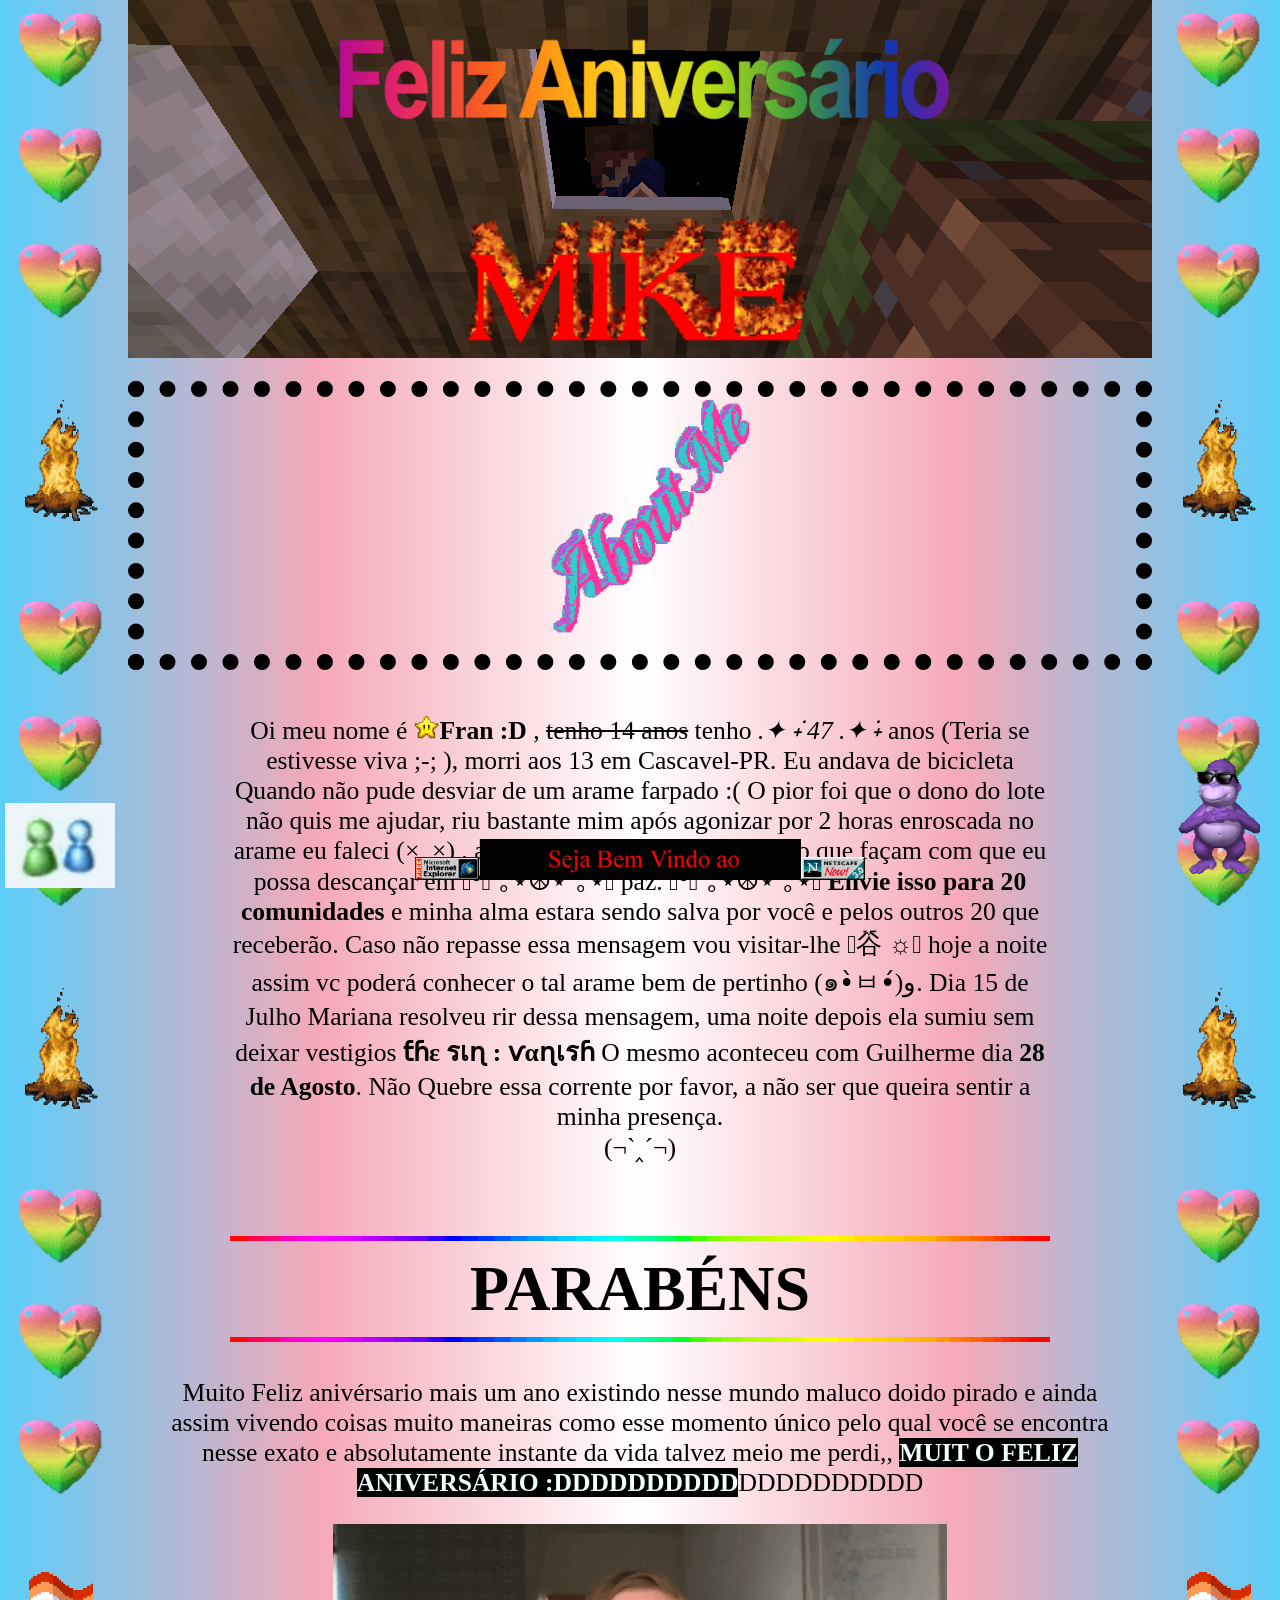
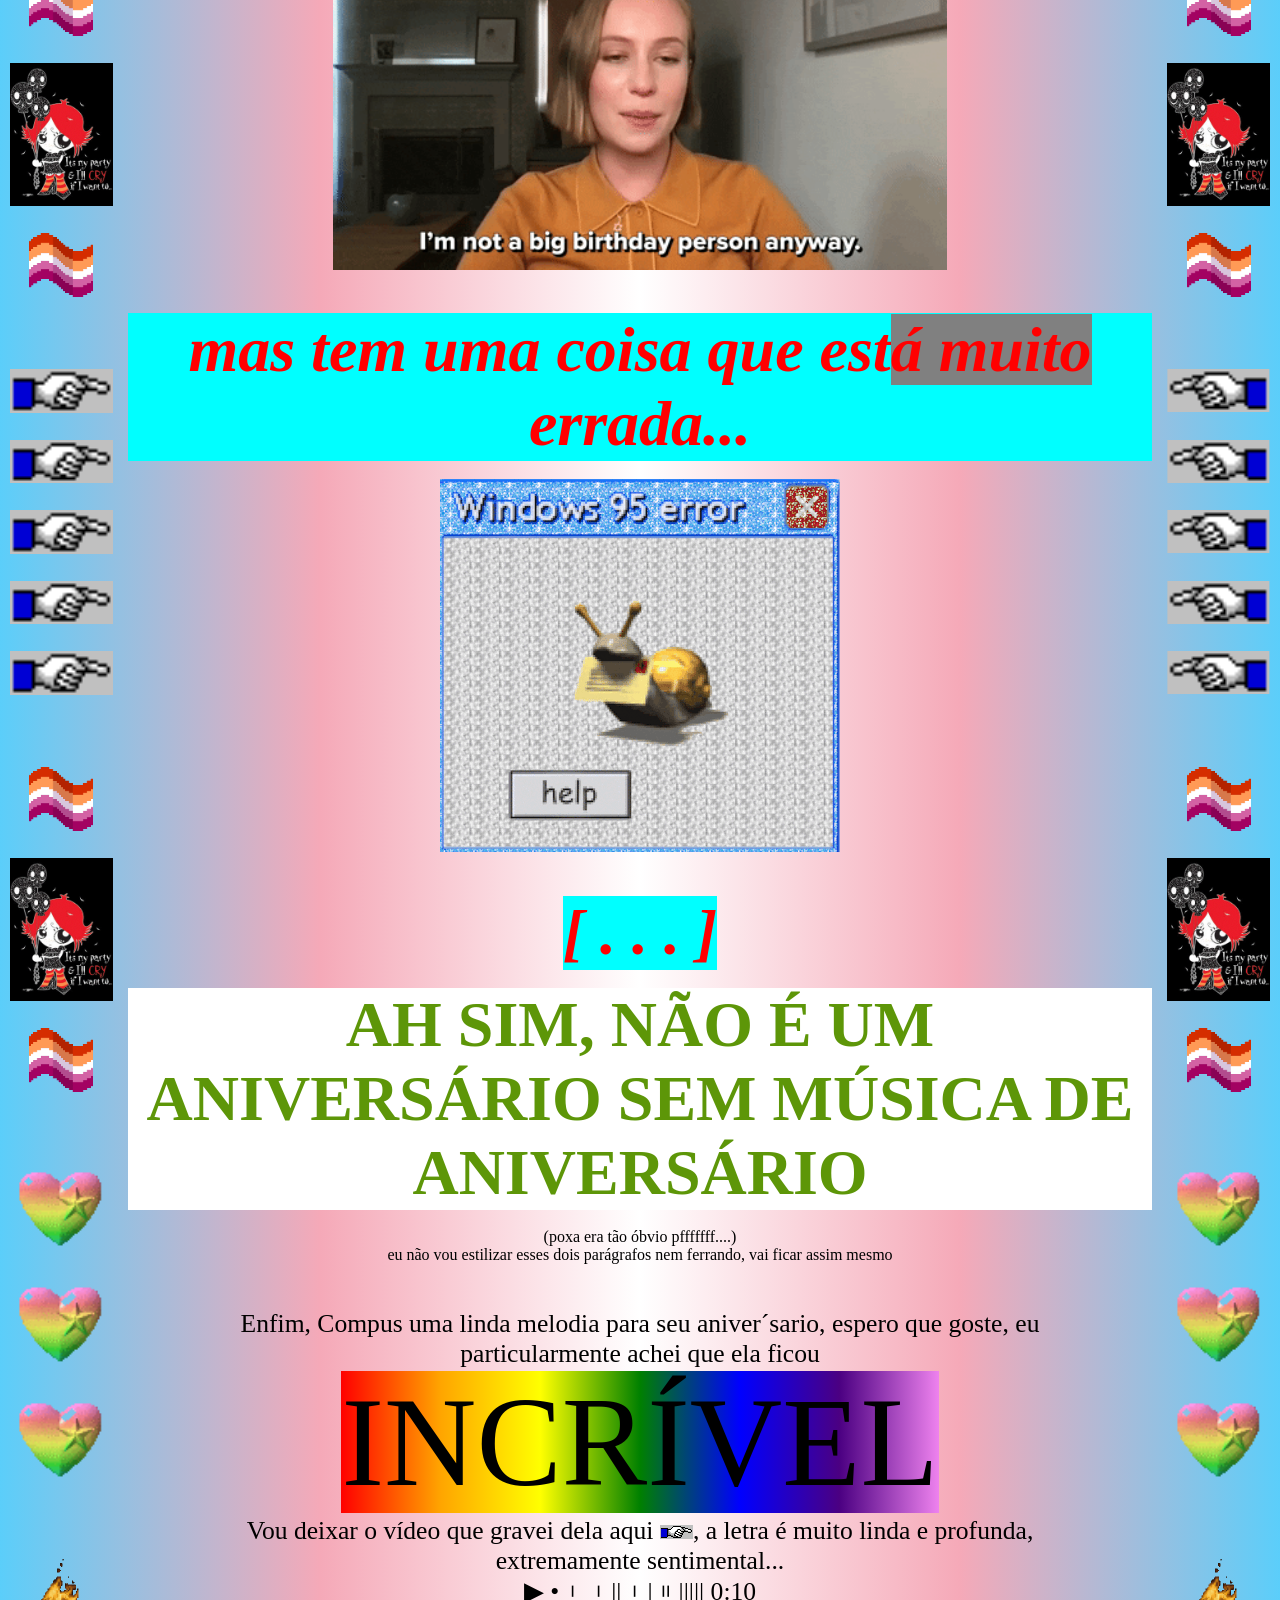
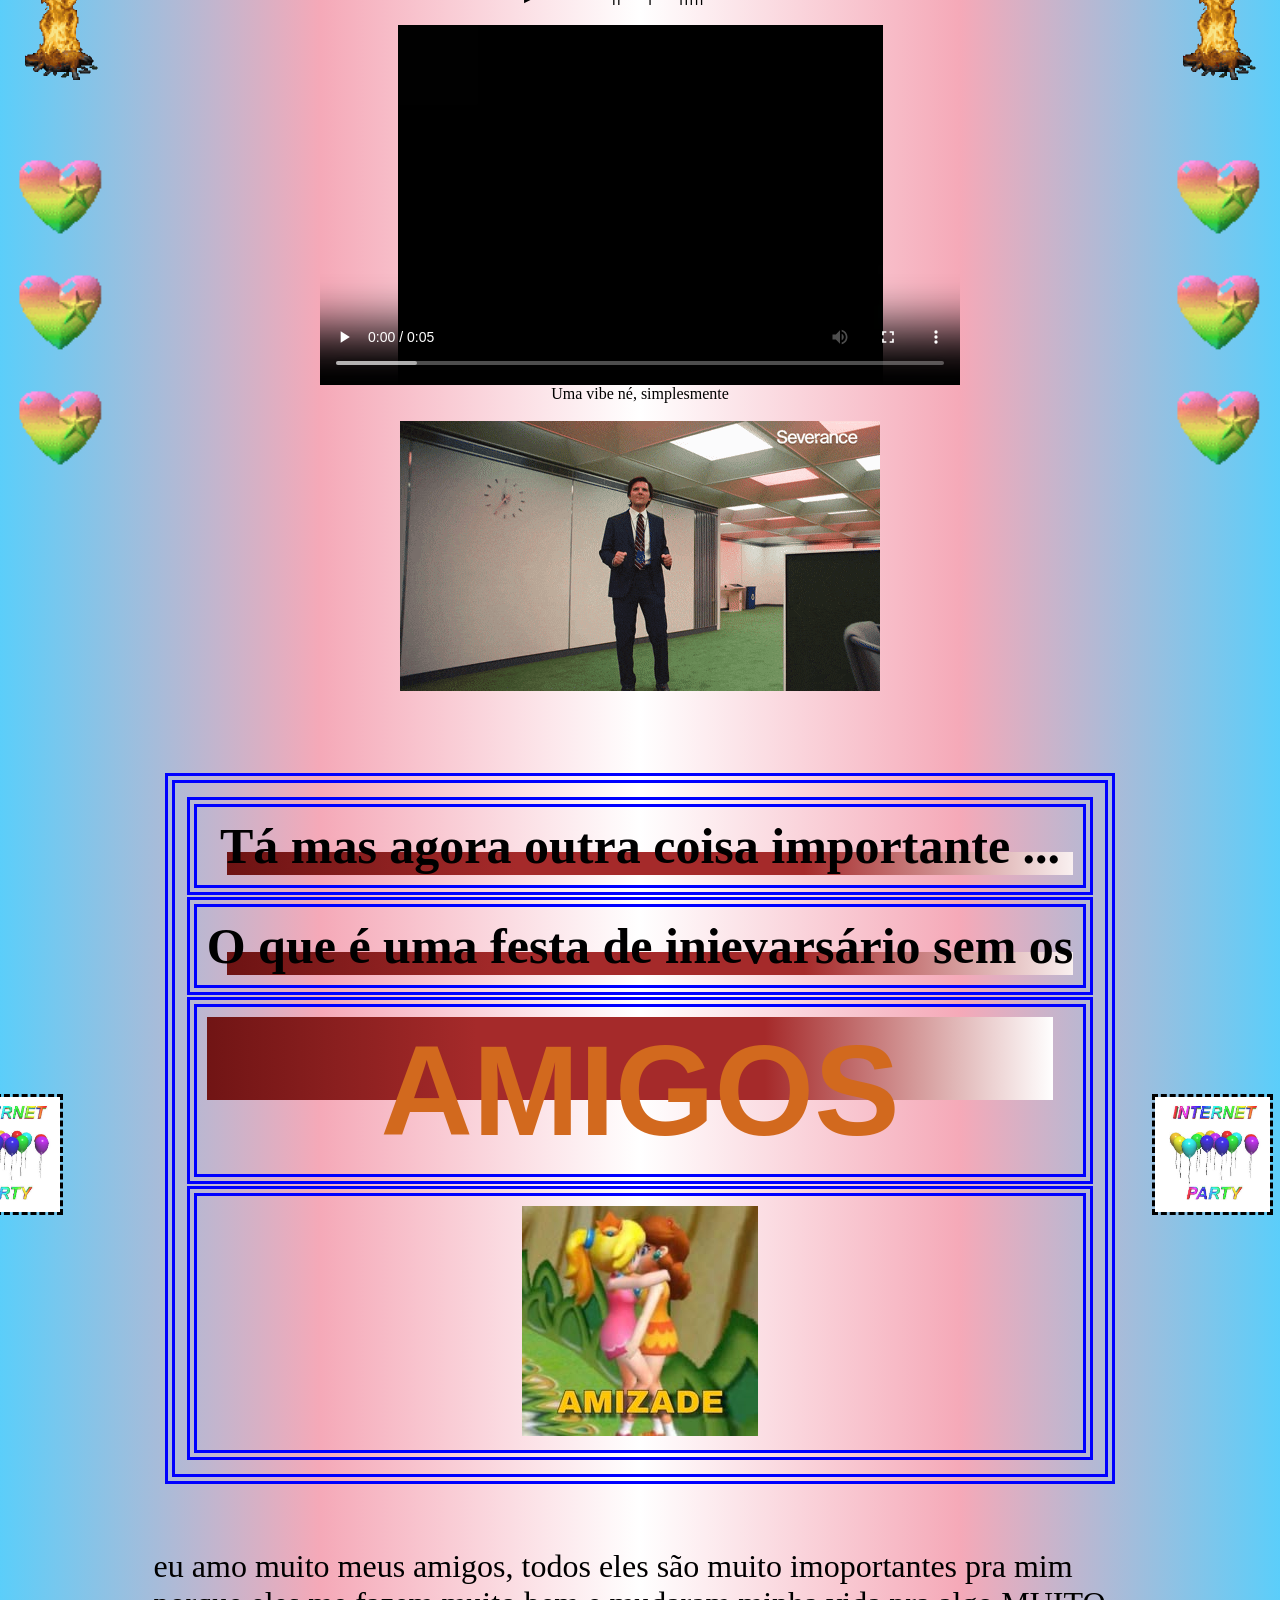
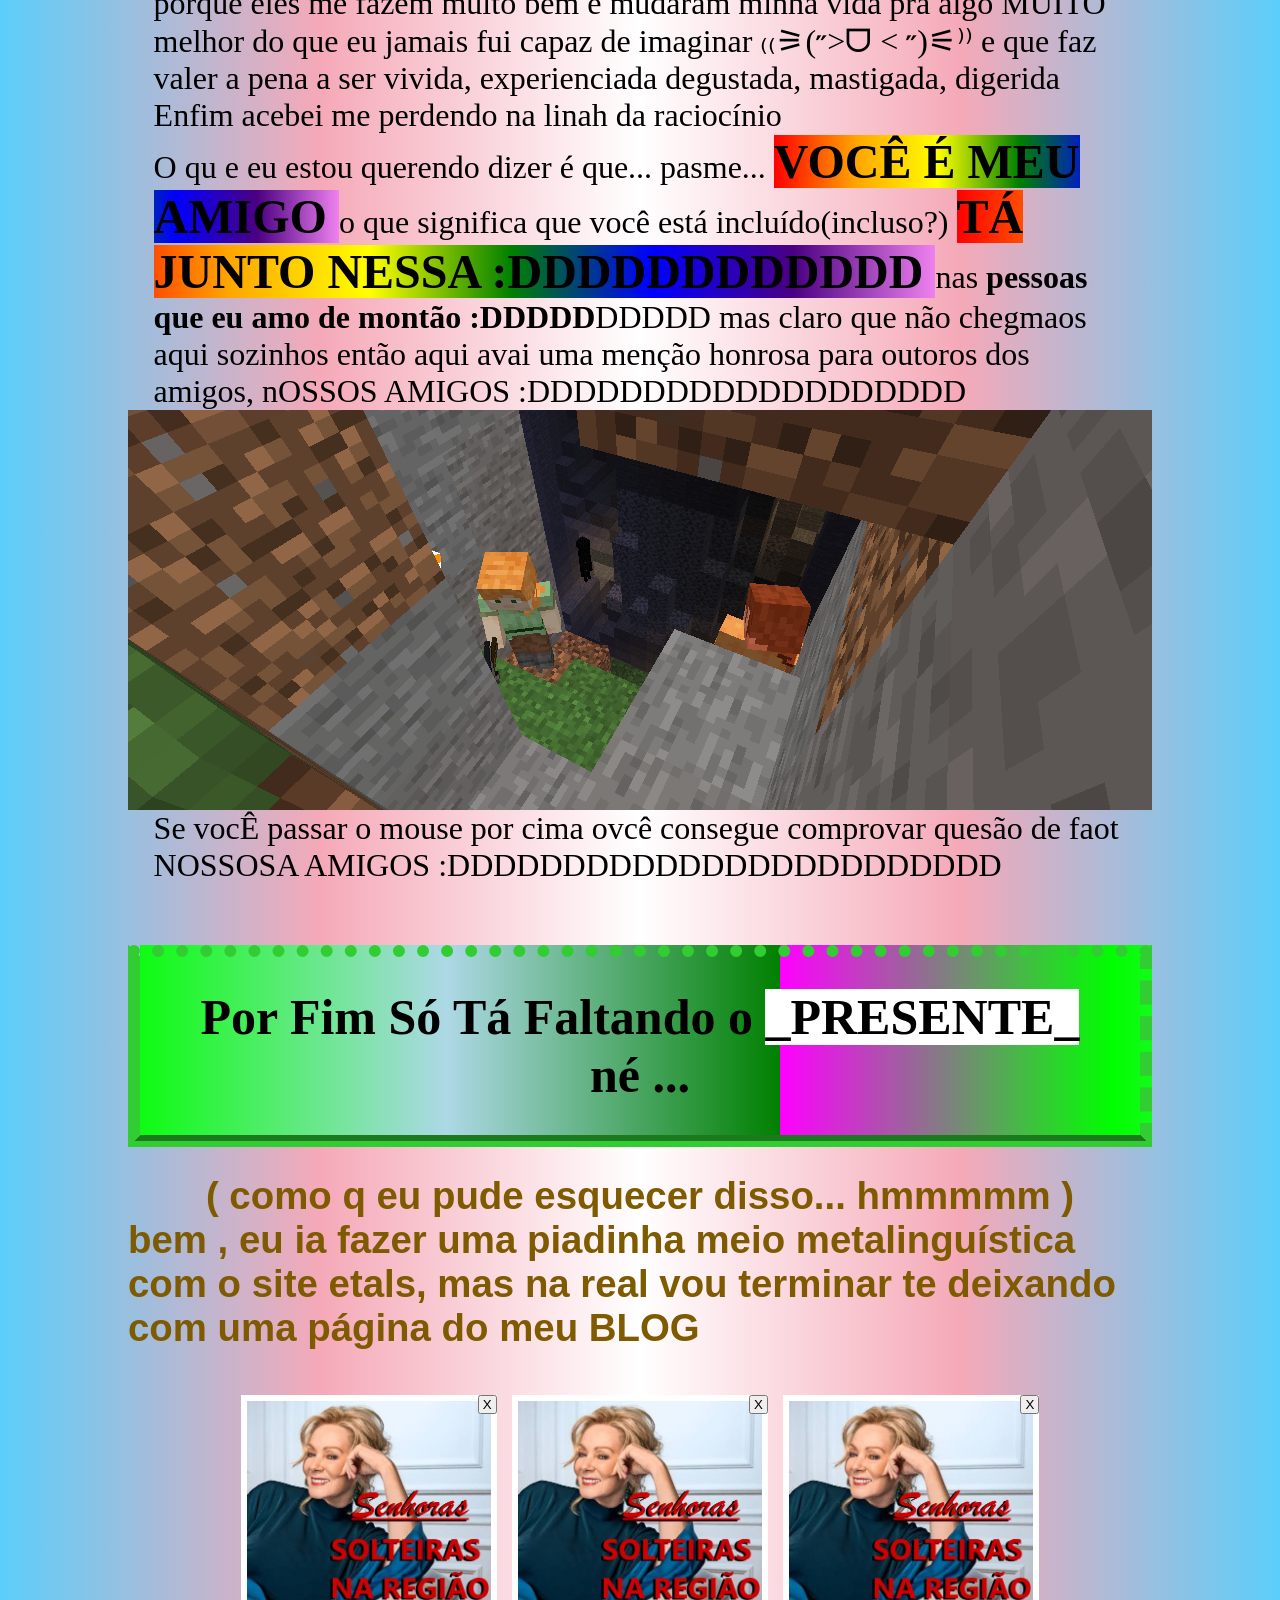
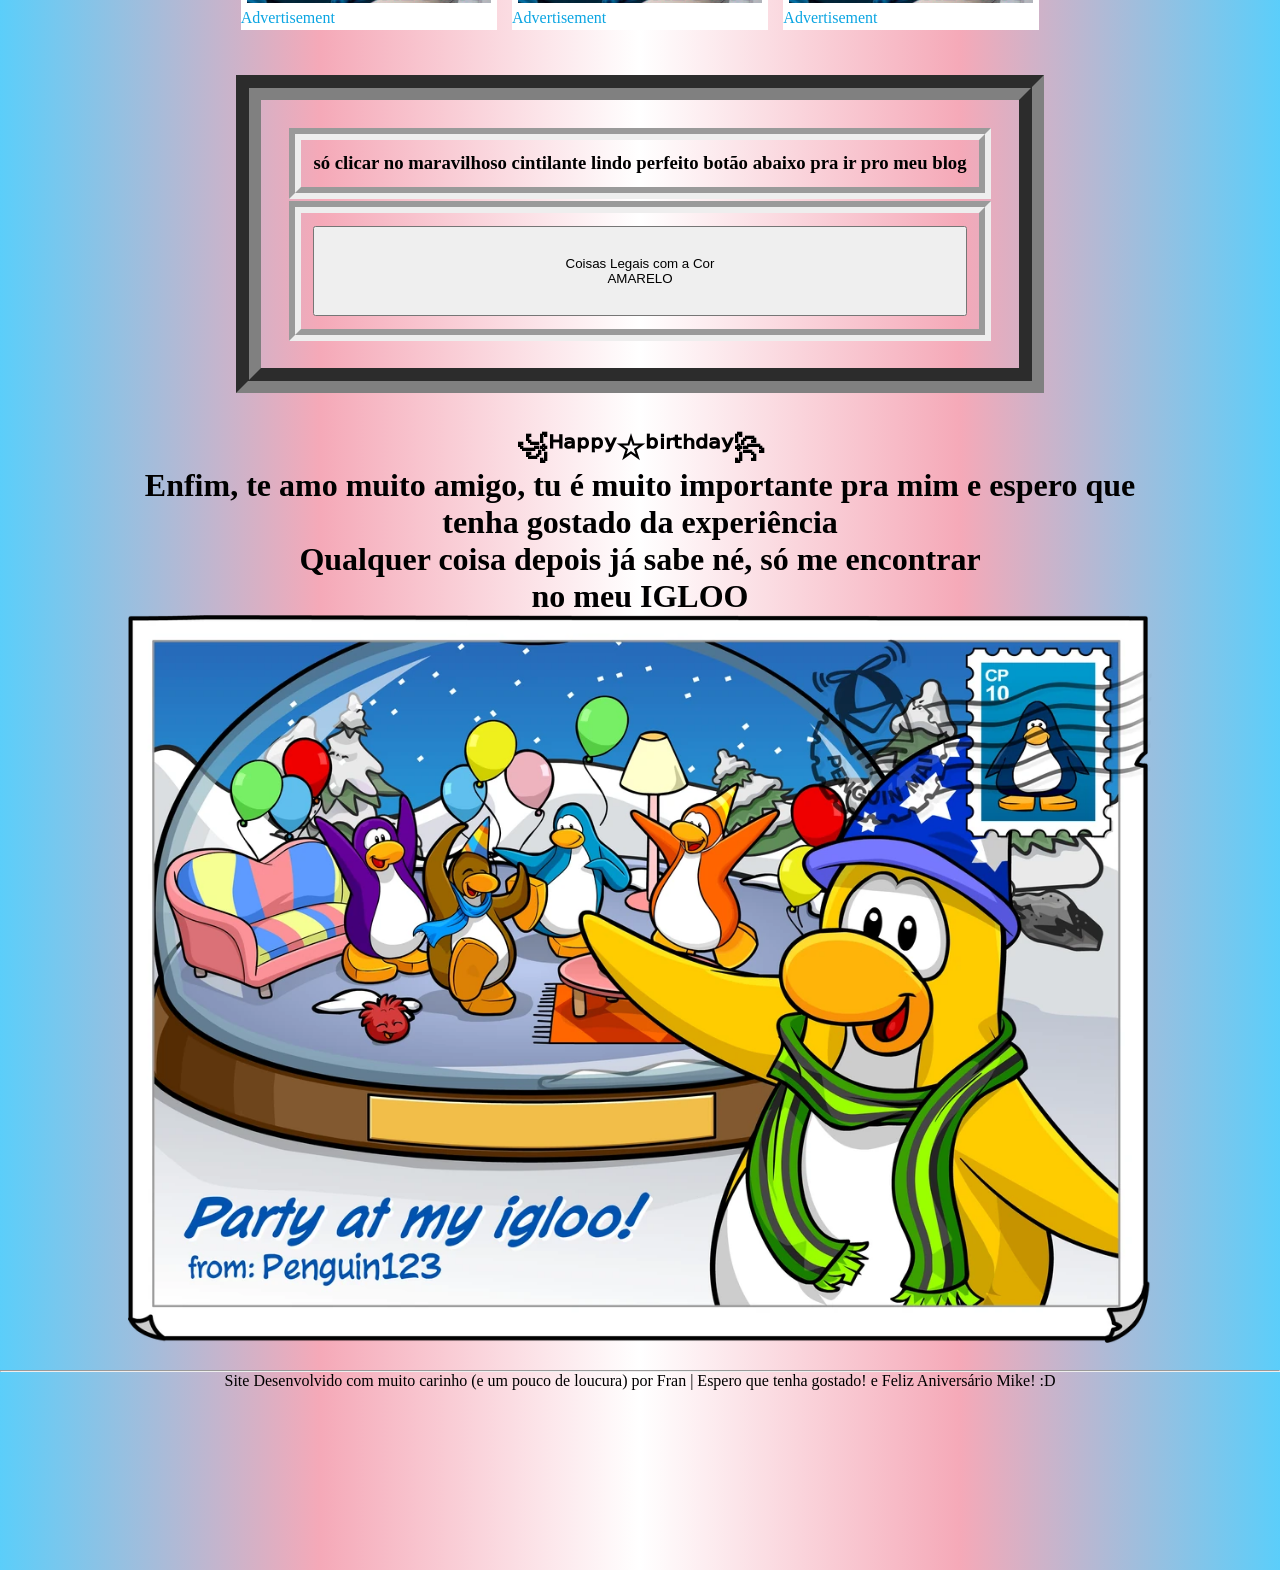
<file: index.html>
<!DOCTYPE html>
<html lang="en">
<head>
    <meta charset="UTF-8">
    <meta name="viewport" content="width=device-width, initial-scale=1.0">
    <title>Cartinha Niver Mike</title>
    <script src="./script.js"></script>
    <link rel="stylesheet" href="./styles.css">
    <link rel="icon" type="image/png" href="./assets/toamto.png">
</head>
<body>
<div id="maindiv">
    <div>
        <div id="sideColumn">
            <img src="./assets/heartclofrul.gif" class="topheart">
            <img src="./assets/heartclofrul.gif" class="topheart">
            <img src="./assets/heartclofrul.gif" class="topheart">
            <br>
            <img src="./assets/bonfire.gif" class="bonfire">
            <br>
            <img src="./assets/heartclofrul.gif" class="topheart">
            <img src="./assets/heartclofrul.gif" class="topheart">
            <img src="./assets/heartclofrul.gif" class="topheart">
            <br>
            <img src="./assets/bonfire.gif" class="bonfire">
            <br>
            <img src="./assets/heartclofrul.gif" class="topheart">
            <img src="./assets/heartclofrul.gif" class="topheart">
            <img src="./assets/heartclofrul.gif" class="topheart">
            <br>
            <img src="./assets/lesbfalagpixel.gif" style="width: 5vw;">
            <img src="./assets/goth.gif">
            <img src="./assets/lesbfalagpixel.gif" style="width: 5vw;">
            <br>
            <img src="./assets/pointer.gif">
            <img src="./assets/pointer.gif">
            <img src="./assets/pointer.gif">
            <img src="./assets/pointer.gif">
            <img src="./assets/pointer.gif">
            <br>
            <img src="./assets/lesbfalagpixel.gif" style="width: 5vw;">
            <img src="./assets/goth.gif">
            <img src="./assets/lesbfalagpixel.gif" style="width: 5vw;">
            <br>
            <img src="./assets/heartclofrul.gif" class="topheart">
            <img src="./assets/heartclofrul.gif" class="topheart">
            <img src="./assets/heartclofrul.gif" class="topheart">
            <br>
            <img src="./assets/bonfire.gif" class="bonfire">
            <br>
            <img src="./assets/heartclofrul.gif" class="topheart">
            <img src="./assets/heartclofrul.gif" class="topheart">
            <img src="./assets/heartclofrul.gif" class="topheart">
            <br>
        </div>
    </div>
  
    <div>
        <div id="tituloNiverBox">
            <img src="./assets/FelizAniversrio.png"/>
            <img src="./assets/mikefire.gif">
        </div>
        <!--------------------------------------------------->
        <div id="aboutMe">
            <div>
                <img src="./assets/aboutme.gif">
            </div>
            <p>
                Oi meu nome é <b><span><img src="./assets/star.png"></span>Fran :D </b>, <del>tenho 14 anos</del> tenho <em>.✦ ݁˖ 47 .✦ ݁˖</em> anos (Teria se estivesse viva ;-; ), 
                morri aos 13 em Cascavel-PR. Eu andava de bicicleta Quando não pude desviar de um arame farpado :( O pior foi que o dono do lote não quis me ajudar, 
                riu bastante mim após agonizar por 2 horas enroscada no arame eu faleci (×_×) , através dessa mensagem eu peço que façam com que eu possa descançar em  𖦹°⭒˚｡⋆☮︎⋆˚｡⋆𖡼 paz. 𖦹°⭒˚｡⋆☮︎⋆˚｡⋆𖡼 
                <b>Envie isso para 20 comunidades</b> e minha alma estara sendo salva por você e pelos outros 20 que receberão. 
                Caso não repasse essa mensagem vou visitar-lhe 𓂃⾕ ོ☼𓂃 hoje a noite assim vc poderá conhecer o tal arame bem de pertinho (๑•̀ㅂ•́)و. Dia 15 de Julho Mariana resolveu rir dessa mensagem, 
                uma noite depois ela sumiu sem deixar vestigios <b>ƭɦε รเɳ : ѵαɳเรɦ</b> O mesmo aconteceu com Guilherme dia <b>28 de Agosto</b>. 
                Não Quebre essa corrente por favor, a não ser que queira sentir a minha presença.
                <br> (¬`‸´¬)
            </p>
        </div>
        <!--------------------------------------------------->
        <div id="mensagem">
            <img src="./assets/anibar.gif" class="colorline">
            <h1> PARABÉNS</h1>
            <img src="./assets/anibar.gif" class="colorline">
            <p>
                Muito Feliz anivérsario mais um ano existindo
                 nesse mundo maluco doido pirado e ainda assim
                  vivendo coisas muito maneiras como esse 
                  momento único pelo qual você se encontra 
                  nesse exato e absolutamente instante da vida talvez meio me
                perdi,, <b>MUIT O FELIZ ANIVERSÁRIO :DDDDDDDDDD</b>DDDDDDDDDD
            </p>
            <img src="./assets/hangif.gif" id="hanhacks">
            <div>
                <p> "♥️ Ai como ela é bonita... ♥️"</p>
            </div>
        </div>
        <div id="musica">
            <h3> mas tem uma coisa que est<span>á muito </span>errada...</h3>
            <img src="./assets/slug.gif" class="slug" onclick="sendMail()">
            <h3> [ . . . ] </h3>
            <h1> AH SIM, NÃO É UM ANIVERSÁRIO SEM MÚSICA DE ANIVERSÁRIO</h1>
            <p> (poxa era tão óbvio pfffffff....) </p>
            <p>eu não vou estilizar esses dois parágrafos nem ferrando, vai ficar assim mesmo</p>
            <p id="fraseincrivel">Enfim, Compus uma linda melodia para seu aniver´sario, espero que goste, eu particularmente achei que ela ficou 
                <br> 
                <span>INCRÍVEL</span>
                <br>
                Vou deixar o vídeo que gravei dela aqui <img src="./assets/pointer.gif">, a letra é muito linda e profunda, extremamente sentimental... 
                <br> ▶︎ •၊၊||၊|။||||| 0:10
            </p>
            <video width="640" height="360" controls>
            <source src="./assets/comercialsementesanhanguera.mp4" type="video/mp4">
            </video>

            <p> Uma vibe né, simplesmente</p>
            <img src="./assets/severancegif.gif" id="severance">
        </div>
        <div id="amizade">
            <table>
                <tr>
                    <td><h1> Tá mas agora outra coisa importante ...</h1></td>
                </tr>
                <tr>
                    <td> <h1> O que é uma festa de inievarsário sem os</h1></td>
                </tr>
                <tr>
                    <td><h2> AMIGOS </h2> </td>
                </tr>
                <tr><td><img src="./assets/amizade.jpg"/></td></tr>
            </table>
            <p> 
                eu amo muito meus amigos, todos eles são muito imoportantes pra mim
                porque eles me fazem muito bem e mudaram minha vida pra algo MUITO melhor
                do que eu jamais fui capaz de imaginar ₍₍⚞(˶&gt;ᗜ &lt; ˶)⚟⁾⁾ e que faz valer a pena a ser vivida, experienciada
                degustada, mastigada, digerida Enfim acebei me perdendo na linah da raciocínio
            </p>
            <p>
                O qu e eu estou querendo dizer é que... pasme... <span> VOCÊ É MEU AMIGO </span>
                o que significa que você está incluído(incluso?) <span>TÁ JUNTO NESSA :DDDDDDDDDDDD </span> nas <b>pessoas que eu amo de montão :DDDDD</b>DDDDD
                mas claro que não chegmaos aqui sozinhos então aqui avai uma menção honrosa para outoros dos 
                amigos, nOSSOS AMIGOS :DDDDDDDDDDDDDDDDDDD
            </p>
            <div id="amigosmine" title="SÃO NOSSOS AMIGOS :DDDDDDDDDDD">
                <!-- <img src="./assets/nozesmine.png"/> -->
            </div>
            
            <p> Se vocÊ passar o mouse por cima ovcê consegue comprovar quesão de faot NOSSOSA AMIGOS :DDDDDDDDDDDDDDDDDDDDDDDD</p>
        </div>
        <div id="lobbyBlog">
            <h1> Por Fim Só Tá Faltando o <span> _PRESENTE_ </span> né ... <br> </h1>
            <h2> ( como q eu pude esquecer disso... hmmmmm )</h2>
            <h2> 
                bem , eu ia fazer uma piadinha meio metalinguística
                com o site etals, mas na real vou terminar te deixando 
                com uma página do meu BLOG
            </h2>
            <div id="adPlacer">
                <div class="addeborah">
                    <div>
                        <button id="adbutton"> X </button>
                        <a target="_blank" href="https://www.instagram.com/realjeansmart/"><img src="./assets/adlady.jpg"></a>
                        <p>Advertisement</p>
                    </div>
                </div>
                <div class="addeborah">
                    <div>
                        <button id="adbutton"> X </button>
                        <a target="_blank" href="https://www.instagram.com/realjeansmart/"><img src="./assets/adlady.jpg"></a>
                        <p>Advertisement</p>
                    </div>
                </div>
                <div class="addeborah">
                    <div>
                        <button id="adbutton"> X </button>
                        <a target="_blank" href="https://www.instagram.com/realjeansmart/"><img src="./assets/adlady.jpg"></a>
                        <p>Advertisement</p>
                    </div>
                </div>
            </div>
            <table>
                <tr><td>
                    <h3> só clicar no maravilhoso cintilante lindo perfeito botão abaixo pra ir pro meu blog</h3>
                </td></tr>
                <tr><td>
                    <a href="./blogAmarelo.html" target="_blank"><button onclick="msnNotification()"> Coisas Legais com a Cor <br> AMARELO </button></a>
                </td></tr>
            </table>
            
        </div>

         <div id="finalizacao">
            <h1> ꧁ᴴᵃᵖᵖʸ☆ᵇⁱʳᵗʰᵈᵃʸ꧂</h1>
            <h1>Enfim, te amo muito amigo, tu é muito importante pra mim e espero que tenha gostado da experiência</h1>
            <h1> Qualquer coisa depois já sabe né, só me encontrar</h1>
            <h1> no meu IGLOO</h1>
            <img src="./assets/PostcardPartyIgloo.webp">
        </div>
        <div id="msnIcon">
            <img src="./assets/fourtyseven.gif" id="msnNotif47">
            <img src="./assets/msn.gif">
        </div>
    </div>

    <!--------------------------------------------------->

    <div>
        <div id="sideColumn">
            <img src="./assets/heartclofrul.gif" class="topheart">
            <img src="./assets/heartclofrul.gif" class="topheart">
            <img src="./assets/heartclofrul.gif" class="topheart">
            <br>
            <img src="./assets/bonfire.gif" class="bonfire">
            <br>
            <img src="./assets/heartclofrul.gif" class="topheart">
            <img src="./assets/heartclofrul.gif" class="topheart">
            <img src="./assets/heartclofrul.gif" class="topheart">
            <br>
            <img src="./assets/bonfire.gif" class="bonfire">
            <br>
            <img src="./assets/heartclofrul.gif" class="topheart">
            <img src="./assets/heartclofrul.gif" class="topheart">
            <img src="./assets/heartclofrul.gif" class="topheart">
            <br>
            <img src="./assets/lesbfalagpixel.gif" style="width: 5vw;">
            <img src="./assets/goth.gif">
            <img src="./assets/lesbfalagpixel.gif" style="width: 5vw;">
            <br>
            <img src="./assets/pointer.gif" style="transform: scaleX(-1);">
            <img src="./assets/pointer.gif" style="transform: scaleX(-1);">
            <img src="./assets/pointer.gif" style="transform: scaleX(-1);">
            <img src="./assets/pointer.gif" style="transform: scaleX(-1);">
            <img src="./assets/pointer.gif" style="transform: scaleX(-1);">
            <br>
            <img src="./assets/lesbfalagpixel.gif" style="width: 5vw;">
            <img src="./assets/goth.gif">
            <img src="./assets/lesbfalagpixel.gif" style="width: 5vw;">
            <br>
            <img src="./assets/heartclofrul.gif" class="topheart">
            <img src="./assets/heartclofrul.gif" class="topheart">
            <img src="./assets/heartclofrul.gif" class="topheart">
            <br>
            <img src="./assets/bonfire.gif" class="bonfire">
            <br>
            <img src="./assets/heartclofrul.gif" class="topheart">
            <img src="./assets/heartclofrul.gif" class="topheart">
            <img src="./assets/heartclofrul.gif" class="topheart">
            <br>

        </div>
    </div>
</div>

<div id="footerReal"> 
    <hr>
    <p> Site Desenvolvido com muito carinho (e um pouco de loucura) por Fran | Espero que tenha gostado! e Feliz Aniversário Mike! :D </p> 
</div>

<div>
    <a target="_blank" href="https://www.youtube.com/watch?v=dQw4w9WgXcQ&pp=ygUtcmljayBhc3RsZXkgbmV2ZXIgZ29ubmEgZ2l2ZSB5b3UgdXAgbGVnZW5kYWRv" onclick="removeVirus()"><img src="./assets/virusPC.jpg" id="virus" class="viruspopupanimation"></a>
</div>
<div id="oldmail">
    <img src="./assets/noFilter.webp" id="oldmailimg" onclick="toggleMail()">
    <p id="mailmessage"> Feliz Aniversário <br> ≽(•⩊ •マ≼ Mike</p>
</div>

<footer>    
    <div>
        <img src="./assets/iexplorer.gif">
        <img src="./assets/dinsite.gif">
        <img src="./assets/netscapenow.gif">
    </div>
    <div>
        <p> se liga no q eu sei fazer </p>
        <img src="./assets/purplemonkey.gif" id="purplemonkey" onclick="onMonkeyClicked()">
    </div>
</footer>
</body>
</html>
</file>
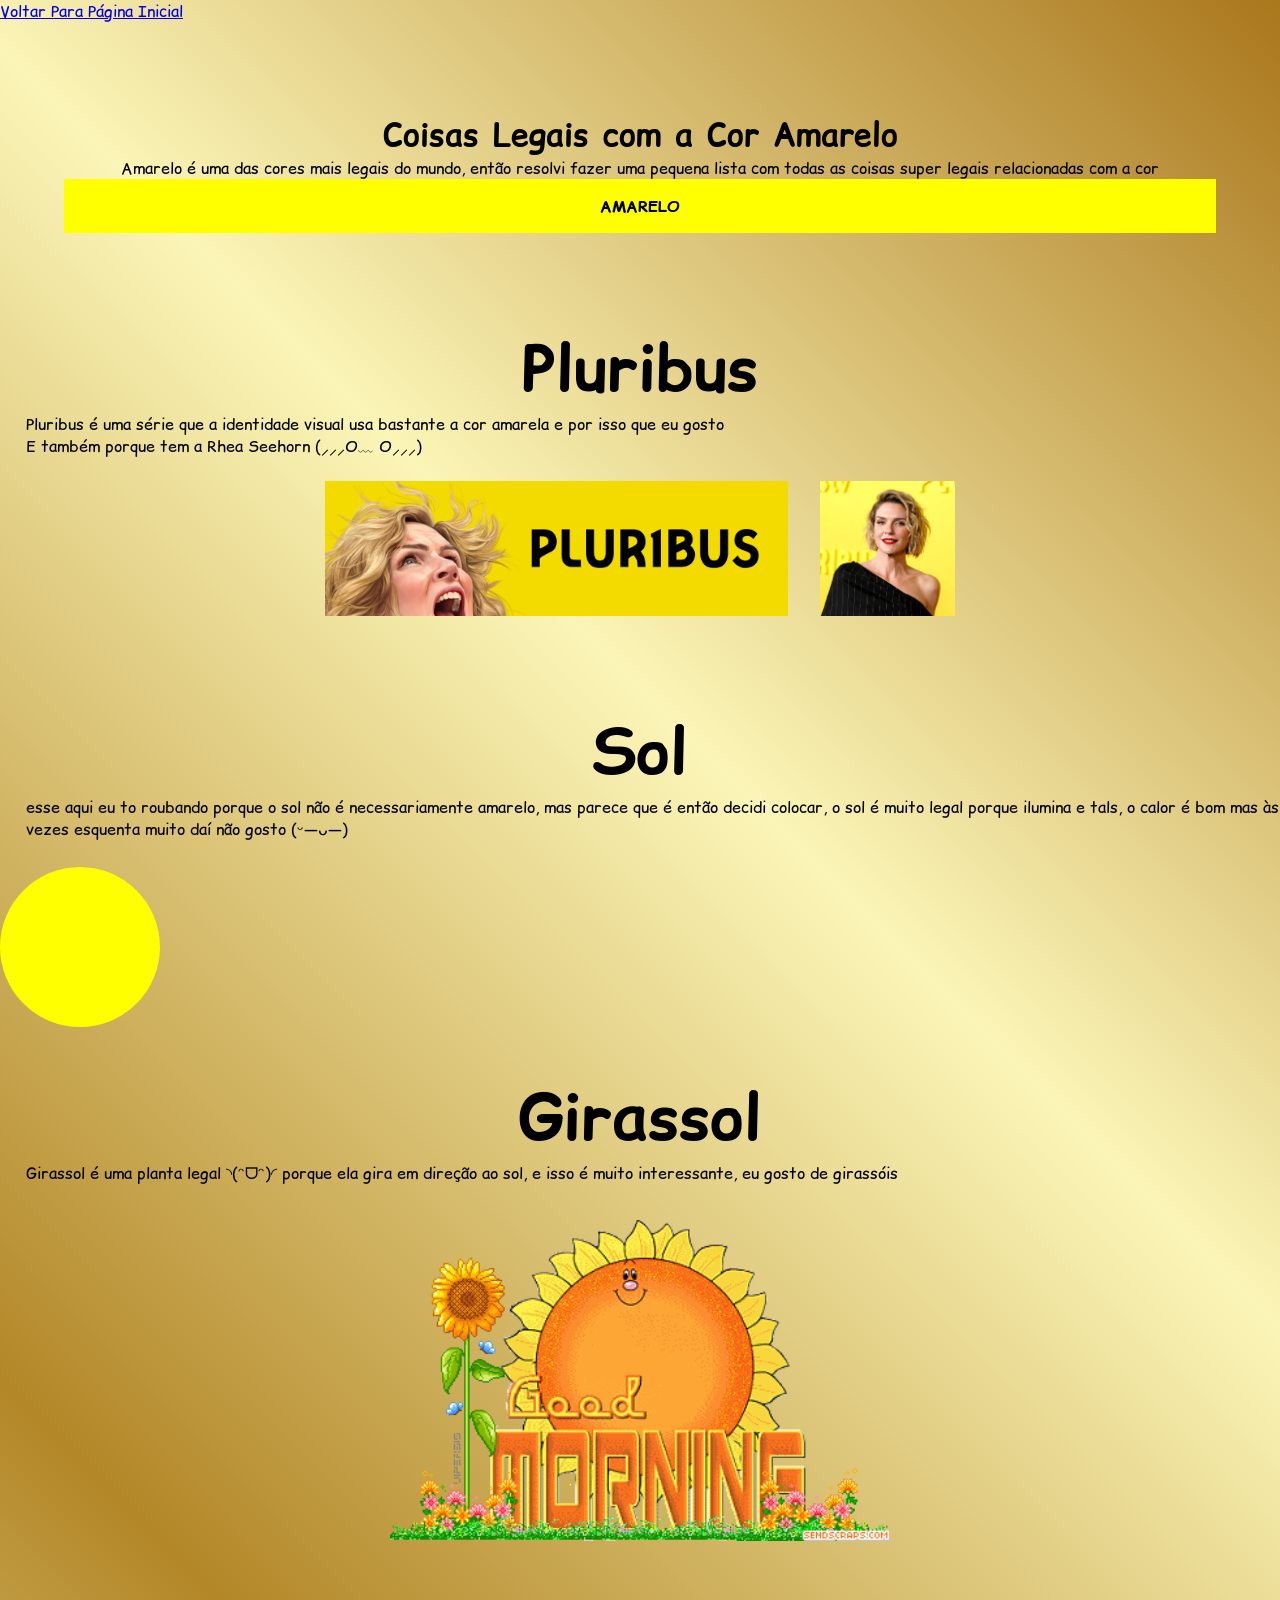
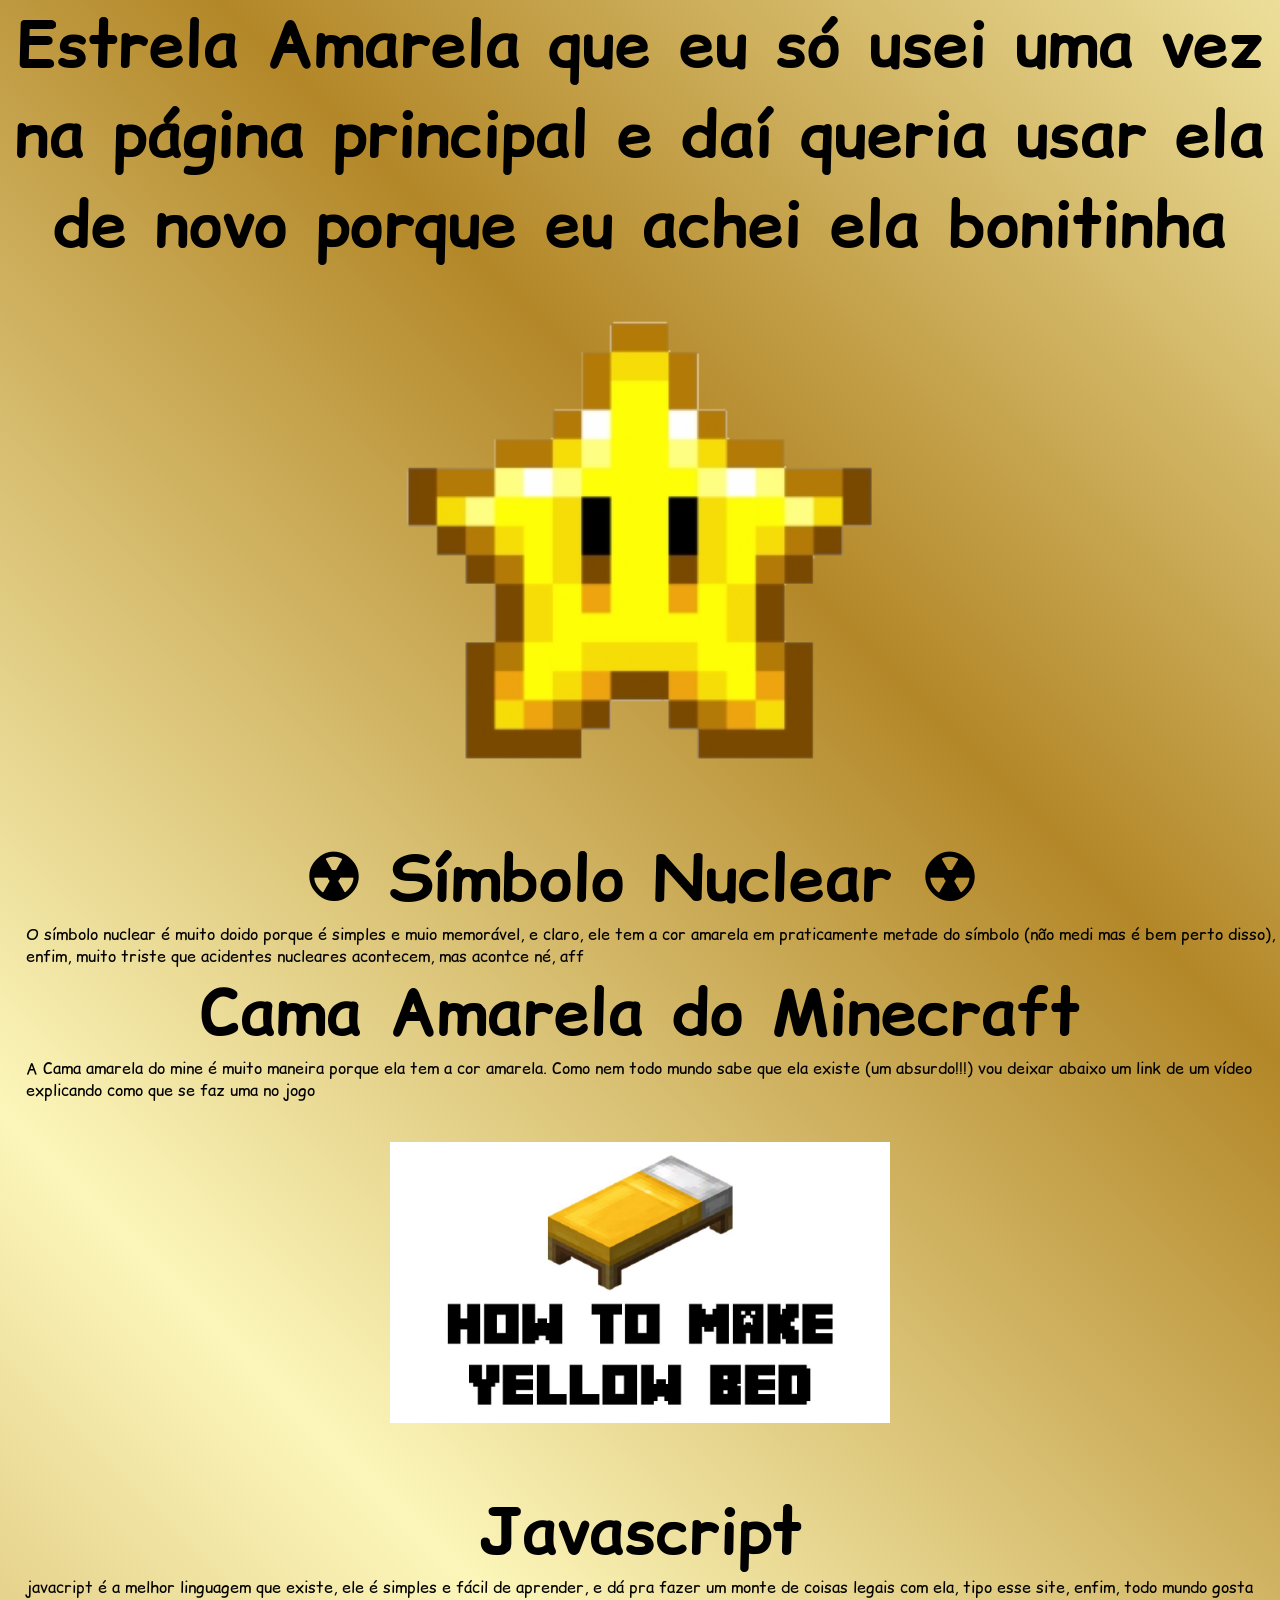
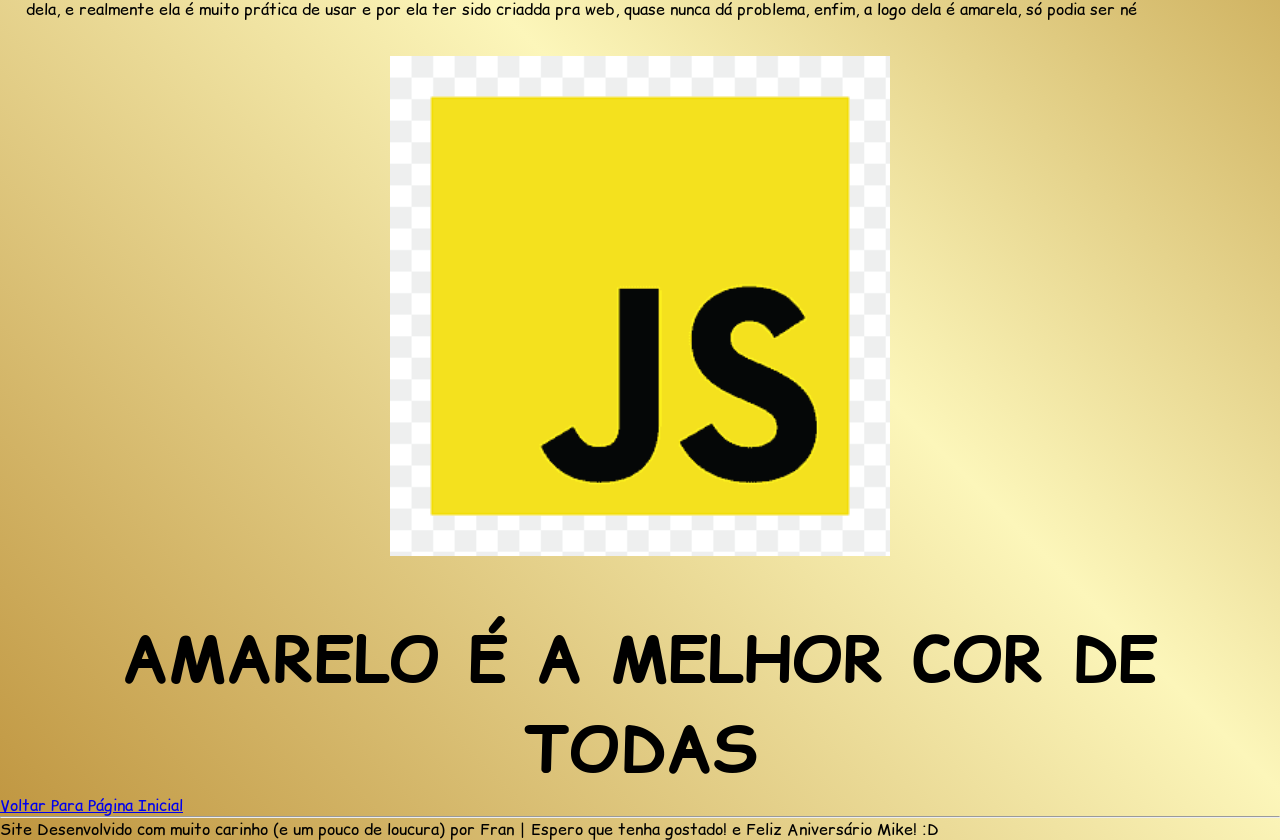
<file: blogAmarelo.html>
<!DOCTYPE html>
<html lang="en">
<head>
    <meta charset="UTF-8">
    <meta name="viewport" content="width=device-width, initial-scale=1.0">
    <title>Amarelo</title>
    <link rel="stylesheet" href="./blogAmarelo.css">
    <link rel="icon" type="image/png" href="./assets/amarelo.png">
</head>
<body>
    <p> <a target="_self" href="./index.html"> Voltar Para Página Inicial </a></p>
    <div id="titulo">
        <h1>Coisas Legais com a Cor Amarelo</h1>
        <p> Amarelo é uma das cores mais legais do mundo, então resolvi fazer uma pequena lista com todas as coisas super legais relacionadas com a cor</p>
        <p id="amarelo"><b>AMARELO</b></p>
    </div>
    <div id="topicos">
        <h2> Pluribus </h2>
        <p> Pluribus é uma série que a identidade visual usa bastante a cor amarela e por isso que eu gosto</p>
        <p> E também porque tem a Rhea Seehorn (⸝⸝⸝O﹏ O⸝⸝⸝)</p>
        <div id="pluribusimgs">
            <img src="./assets/pluribus.jpg">
            <img src="./assets/images.jpg">
        </div>
        <div id="hiddenText">  
            <p>
                "♥️ Ai como ela é bonita... ♥️"
            </p> 
        </div>
        

        <h2> Sol </h2>
        <p>esse aqui eu to roubando porque o sol não é necessariamente amarelo, mas parece que é então decidi colocar, o sol é muito legal porque ilumina e tals, o calor é bom mas às vezes esquenta muito daí não gosto (ᵕ—ᴗ—)</p>
        <div id="ycircle"></div>
        
        <h2> Girassol </h2>
        <p> Girassol é uma planta legal ◝(ᵔᗜᵔ)◜ porque ela gira em direção ao sol, e isso é muito interessante, eu gosto de girassóis</p>
        
        <img src="./assets/sunflwoer.gif">
        
        
        <h2> Estrela Amarela que eu só usei uma vez na página principal e daí queria usar ela de novo porque eu achei ela bonitinha </h2>
        <img src="./assets/star.png">

        <h2> ☢ Símbolo Nuclear ☢</h2>
        <p> O símbolo nuclear é muito doido porque é simples e muio memorável, e claro, ele tem a cor amarela em praticamente metade do símbolo (não medi mas é bem perto disso), enfim, muito triste que acidentes nucleares acontecem, mas acontce né, aff</p>
        
        
        <h2> Cama Amarela do Minecraft </h2>
        <p> A Cama amarela do mine é muito maneira porque ela tem a cor amarela. Como nem todo mundo sabe que ela existe (um absurdo!!!) vou deixar abaixo um link de um vídeo explicando como que se faz uma no jogo</p>
        <a target="_blank" href="https://www.youtube.com/watch?v=LubkEzdOv4I"> <img src="./assets/yellowbed.jpg"> </a>
        
        <h2> Javascript </h2>
        <p>javacript é a melhor linguagem que existe, ele é simples e fácil de aprender, e dá pra fazer um monte de coisas legais com ela, tipo esse site, enfim, todo mundo gosta dela, e realmente ela é muito prática de usar e por ela ter sido criadda pra web, quase nunca dá problema, enfim, a logo dela é amarela, só podia ser né</p>
        <img src="./assets/jslogo.png">
        
        <h2>AMARELO É A MELHOR COR DE TODAS</h2>
    </div>
    <p> <a target="_self" href="./index.html"> Voltar Para Página Inicial </a></p>
    <hr>
    <p> Site Desenvolvido com muito carinho (e um pouco de loucura) por Fran | Espero que tenha gostado! e Feliz Aniversário Mike! :D </p> </div>
</body>
</html>
</file>
<file: styles.css>
*{
    box-sizing: border-box;
    margin: 0px;
    padding: 0px;

}

body{
    &::-webkit-scrollbar{
        display: none;
    }
    background: linear-gradient(to right,#5BCEFA,#F5A9B8,
                                        #FFFFFF,
                                        #F5A9B8, #5BCEFA);
}

div#maindiv{
    /* display: flex; */
    display: grid;
    grid-template-columns: 2fr 3fr 2fr;
    gap: 1.2vw;
    justify-content: center;

    padding-left: 1.2vw;
    padding-right: 1.2vw;
}


/***************** Header *************************/
div#tituloNiverBox{
    display: grid;
    grid-template-columns: 1fr;
    grid-template-rows: 1fr 1fr;

    row-gap: 0px;
    column-gap: 0px;
    place-items: center;

    background-image: url("./assets/mikemine.png");
    background-position: 50%;
    background-position-y: 40%;
}

@keyframes direita_esquerda {
    25% { transform: translateX(-8vw); }
    75% {transform: translateX(8vw);}
    100%{transform: translateX(0px);}
}

div#tituloNiverBox > :nth-child(1){
    width: 65vw;
    animation-name: direita_esquerda;
    animation-duration: 5s;
    animation-iteration-count:infinite;
    animation-play-state:running;
    animation-timing-function:linear;
}

div#tituloNiverBox > :nth-child(2){
    width: 30vw;
}
div#tituloNiverBox > :nth-child(2):hover{
    transform: scale(2);
}


/******************* Side Columns Formatting ***********************/

div#maindiv > div:has(div#sideColumn){
    vertical-align: top;
}

div#maindiv > div > div#sideColumn{
    justify-self: center;


    padding-top: 5%;
    padding-bottom: 5%;


    display: flex;
    flex-direction: column;
    align-items: center;
    gap: 3vh;
}

div#maindiv > div > div#sideColumn > img{
    width: 8vw;
    display: block;
}

div#maindiv > div > div#sideColumn > img.topheart,
div#maindiv > div > div#sideColumn > img.bonfire {
    width: min(100px, 8vw);
    display: block;
}

/********************About Me**********************/

div#aboutMe{
    display: flex;
    flex-direction: column;
    align-items:  center;

    text-align: center;
}

div#aboutMe > div{
    margin-top: 2.5vh;

    border-style: dotted;
    border-width: 1em;
    width: 100%;
    
    display: flex;
    flex-direction: column;
    align-items:  center;
   
}

div#aboutMe > div:hover{
    animation-name: color_border_circling;
    animation-duration: 1s;
    animation-iteration-count:infinite;
    animation-timing-function:linear;
    animation-play-state: running;
    animation-fill-mode: forwards;
}


@keyframes color_border_circling {
    0% {
    border-top-color: purple; border-right-color:deeppink;
    border-bottom-color: blue; border-left-color: red;  
    }
    25% {
         border-top-color: blue; border-right-color:purple;
        border-bottom-color: red; border-left-color: deeppink;
    }
    50% {
         border-top-color: red; border-right-color:blue;
        border-bottom-color: deeppink; border-left-color: purple;
    }
    100% {
        border-top-color: deeppink; border-right-color:red;
        border-bottom-color: purple; border-left-color: blue;
    }
}

div#aboutMe > p{
    margin-left: max(1vw, 10%);
    margin-right: max(1vw, 10%);
    margin-top: 5vh;
    margin-bottom: 5vh;
    font-size: max(25px,2vw)
}

div#aboutMe > p img{
    width: 2vw;
}

div#aboutMe > div > img{
    /* margin-left: auto;
    margin-right: auto; */
    display: block;
    width: 20vw;
}

/********************Mensagens Parabens**********************/
div#mensagem{
    margin-top: 2vh;
    display: flex;
    flex-direction: column;
    align-items: center;
    text-align: center;
}

div#mensagem > h1{
    font-size: clamp(50px, 5vw, 5em);
}

div#mensagem > p{
    font-size: max(25px,2vw);
    padding: max(10px, 2vw);
}

div#mensagem > p > b{
    color: azure;
    background-color: black;
    text-shadow: blue;
}

div#mensagem > .colorline{
    margin-top: 1.2vh;
    margin-bottom: 1.2vh;
    height: min(5px, 1vh);
    width: 80%;
}

/*  img#hanhacks sub section */
div#mensagem > img#hanhacks{
    width: 60%;
}

div#mensagem > img#hanhacks:hover{
    cursor: grab;
}
div#mensagem > img#hanhacks:active{
    cursor: grabbing;
}

div#mensagem > img#hanhacks:active ~ div > p{
    opacity: 100%;
    position: relative;
}

div#mensagem > div > p{
    opacity: 0%;
    position: absolute;
    font-size: max(3vw, 80%);
}



/********************Musica**********************/
div#musica{
    margin-top: 2vh;
    display: flex;
    flex-direction: column;
    align-items: center;
    text-align: center;
}


div#musica > h3{
    margin-top: 2vw;
    font-size: clamp(50px, 5vw, 5em);
    background-color: aqua;
    color: red;
    font-style: italic;
}

div#musica > h3 > span{
    background-color: grey;
}

div#musica > h1{
    margin-top: 2vh;
    margin-bottom: 2vh;
    font-size: clamp(50px, 5vw, 5em);
    background-color: white;
    color: rgb(93, 150, 8);
    font-style: bold;
}

img.slug{
    width: auto;
    margin-top: 2vh;
    margin-bottom: 2vh;
}

img.slug:hover{
    cursor: pointer;
}

img.slug:active{
    opacity: 80%;
}


img#severance{
    width: auto;
    margin-top: 2vh;
    margin-bottom: 2vh;
}

p#fraseincrivel{
    margin-left: max(1vw, 10%);
    margin-right: max(1vw, 10%);
    margin-top: 5vh;
    margin-bottom: 2vh;
    font-size: max(25px,2vw)
}

p#fraseincrivel > span{
    font-size: 10vw;
    background: linear-gradient(to right, red, orange, yellow, green, blue, indigo, violet);
}


/********************Virus Notification Animation**********************/


div > a > img#virus{
    display: block;
    position: fixed;
    top: 0%;
    left: 0%;
    justify-self: center;      

    left: -100%;

    z-index: 10;        
}

.viruspopupanimation{
    animation: viruspopup 60s linear 30s infinite normal none;
}

@keyframes viruspopup {
    0%{left: -100%; opacity: 100%;}
    15%{left: 0%;  opacity: 100%;}
    35%{left: 0%;  opacity: 100%;}
    50%{left: 0%; opacity: 0%;}
    51%{left: -100%; opacity: 0%;}
    100%{left: -100%; opacity: 0%; }
}

/********************amizade**********************/
div#amizade{
    display: flex;
    flex-direction: column;
    justify-content: center;
    align-items: center;

    padding: 2.5%;
}
div#amizade > table{
    margin-top: 3vw;
    margin-bottom: 5vw;
    position: relative;
}


div#amizade > table,
div#amizade > table tr td{
    border-color: blue;
    border-width: 10px;
    border-style: double;
    text-align: center;
    padding: 10px;
}

div#amizade > table h1{
    font-size: clamp(50px, 3vw, 5em);
    background-image: linear-gradient(to right, rgb(109, 19, 19), brown, brown, white);
    background-position: left 20px top 0.7em;
    background-clip: border-box;
    background-repeat: no-repeat;
}

div#amizade > table h2{
    font-size: 10vw;
    background-image: linear-gradient(to right, rgb(109, 19, 19), brown, brown, white);
    background-position: right 20px bottom 0.5em;
    background-clip: border-box;
    background-repeat: no-repeat;
    color: chocolate;
    font-family: Impact, Haettenschweiler, 'Arial Narrow Bold', sans-serif;
}

div#amizade > table::before,
div#amizade > table::after{
    content: " ";
    position: absolute;
    left: -25%;
    top: 45%;

    background-image: url("./assets/inetnrnpparty.jpg");
    background-size: contain;
    background-repeat: no-repeat;
    width: 9vw;
    height: 9vw;

    border-style: dashed;

    animation: balloons 2s linear 0s infinite none;
}

div#amizade > table::after{
    left: 105%;
    top: 45%;
}

div#amizade > table img:hover{
    transform:  scaleX(2.5) translateY(-10vh);
}

@keyframes balloons {
    0%{ transform: scale(0) rotateZ(0deg)}
    25%{ transform: scale(1.3) rotateZ(45deg)}
    75%{ transform: scale(2) rotateZ(-45deg)}
    100%{ transform: scale(2) rotateZ(0deg)}
}

div#amizade > p{
    font-size: clamp(0.75rem, 0.4rem + 3vw, 2rem) 
}

div#amizade > p > span{
    font-weight: bolder;
    font-size: 1.5em;
    background-image: linear-gradient(to right, red, orange, yellow, green, blue, indigo, violet);

    animation: rainbowloop 3s linear 0s infinite normal none;
}
@keyframes rainbowloop {
    from {background-image: linear-gradient(to right, red, orange, yellow, green, blue, indigo, violet);}
    to {background-image: linear-gradient(to right, red, blue, yellow, green, violet, indigo,orange );}
}

div#amizade > div{
    width: 80vw;
    height: max(30vh, 400px);
    background-image: url("./assets/nozesmine.png");
    background-position: center;
}
/***********Lobby Blog *************/

div#lobbyBlog{
    display: flex;
    flex-direction: column;
    justify-content: center;
    align-items: center;
    text-align: center;

    margin-top: 4vh;
    margin-bottom: 4vh;
}

div#lobbyBlog > h1{
   font-size: clamp(50px, 3vw, 5em);
   margin-bottom: 3vh;
   padding: 3%;

   background-image: linear-gradient(to left,green, lightblue, lime, magenta);
   background-position: 50vw;

   border-color: limegreen;

   border-top-style: dotted;
   border-right-style: dashed;
   border-bottom-style:groove;
   border-left-style: solid;
   border-width: 1vw;
}

div#lobbyBlog > h1 > span{
    background-color: white;
}

div#lobbyBlog > h2{
    color: rgb(126, 90, 1);
    text-align: left;
   font-size: 3vw;
   font-family:'Trebuchet MS', sans-serif
}

div#lobbyBlog > table{
    margin-top: 5vh;
    padding: 2.5%;
    border-style: groove;
    border-width: 2vw;
}


div#lobbyBlog > table  tr,
div#lobbyBlog > table  tr > td{
    border-style: groove;
    border-width: 1vw;
    padding: 1vw;
}

div#lobbyBlog button{
    width: 100%;
    height: 10vh;
}

/*********Deborah ad**********/
div#adPlacer{
    display: flex;
    gap: 1.2vw;
}

div.addeborah {
    align-self: end;
}

div.addeborah > div{
    display: grid;
    grid-template-columns: 1fr;
    grid-template-rows: 1fr 1.3em;

    margin-top: 5vh;
}

div.addeborah > div > a{
    display: contents;
}

div.addeborah > div > a > img{
    width: 20vw;
    border-color: #FFFFFF;
    border-style: solid;
    border-width: 0.5vw;

    padding: 0px;
    margin: 0px;
}

div.addeborah > div > p{
  background-color: #FFFFFF;
  text-align: start;
  color: #0aa5e2;
  
  padding: 0px;
  margin: 0px;
}

div.addeborah > div > button#adbutton{
    width: fit-content;
    height: fit-content;
    position: absolute;
    justify-self: end;

    padding-left: 3px;
    padding-right: 3px;
}

/**********Finalizacao***********/
div#finalizacao{
    display: flex;
    justify-content: center;
    align-items: center;
    flex-direction: column;

    text-align: center;
}

div#finalizacao > img{
    width: 80vw;

}
/***********youvegot mail*************/
div#oldmail{
    position: relative;    
}

div#oldmail > img:hover{
    border-color: white;
    border-width: 2px;
    border-style: solid;
}

div#oldmail > img{
    position: fixed;

    width: 10vw;

    top: 100px;
    right: -100%;
    z-index: 100;  
}

div#oldmail > p#mailmessage{
    position: fixed;
    
    color: black;
    background-color: white;
    text-decoration: underline;
    padding: 1em;

    top: 95px;
    right: 12%;

    z-index: 100;

    display: none;
}

.mailappears{
    animation: mailappears 3s ease-out 0s 1 normal forwards;
}

@keyframes mailappears {
    from {right: -100%;}
    to {right: 1%;}
}

/*************MSn notif****************/

div#msnIcon{
    width: min(100px, 10vw);
    position: relative;

    bottom: 20px;
    left: min(10px, 2vw);
    z-index: 100;   
}

div#msnIcon > :first-child{
    border-radius: 50%;

    border-color: rgb(252, 99, 99);
    border-width: 2px;
    border-radius: 50%;
    border-style: solid;

    width: 50px;
    position: fixed;

    bottom: 85px;
    left: 90px;
    z-index: 102;   

    opacity: 0%;
}

div#msnIcon > :nth-child(2){
    transform: scale(0.5);
    position: fixed;

    bottom: -30px;
    left: -50px;
    z-index: 101;   
}

/********************Footer Real*********************/
div#footerReal{
    text-align: center;
    margin-top: 3vh;
    margin-bottom: 20vh;
}



/********************Footer**********************/

footer{
    display: flex;
    justify-content: center;
    align-items: center;
}

footer > :first-child{
    display: flex;
    position: fixed;
    bottom: 20px;
    justify-content: center;
    align-items: baseline;
    justify-self: center;     
    z-index: 100;        
}

footer > :first-child > :nth-child(1){
    width: min(10vw, 10%);       
}
footer > :first-child > :nth-child(2){
    width: min(50vw, 50%);       
}
footer > :first-child > :nth-child(3){
    width: min(10vw, 10%);            
}

/********************Monkey**********************/

footer > div > img#purplemonkey:hover
{
  cursor:pointer    
}

footer > div > img#purplemonkey
{
    width: min(100px, 10vw);
    position: fixed;

    bottom: 20px;
    right: min(20px, 2vw);
    z-index: 100;    
}

footer > div > p
{
    background-color: white;
    border-radius: 10px;
    padding: 10px;
    font-size: min(100px, 2vw);

    width: min(100px, 10vw);
    position: fixed;

    bottom: 140px;
    right: min(20px, 1vw);
    z-index: 101;

    opacity: 0%;
}

p:has(+ .monkeyRotate) {
    animation: monkeyTalk 2.5s linear 0s 1 none;
}
@keyframes monkeyTalk {
    0% { opacity: 100%; }
    60% { opacity: 100%; }
    100% {opacity: 0%; }
}

.monkeyRotate{
    animation: monkeyFlip 2s ease-in-out 2s 2 none;
}
@keyframes monkeyFlip {
    0% { transform: rotateX(0deg); }
    20% { transform: rotateX(-45deg); }
    100% { transform: rotateX(360deg); }
}
</file>
<file: blogAmarelo.css>
@import url('https://fonts.googleapis.com/css2?family=Comic+Relief:wght@400;700&display=swap');

*{
    box-sizing: border-box;
    padding: 0px;
    margin: 0px;
}

body{
    &::-webkit-scrollbar{
        display: none;
    }
    background: linear-gradient(
        45deg, #bf953f 0%, #fcf6ba 25%, 
        #b38728 50%, #fbf5b7 75%, #aa771c 100%)
}

h1, h2, p{
    font-family: "Comic Relief", Arial, Helvetica, sans-serif;
}

h2{
    font-size: 5vw;
}

div#titulo{
    text-align: center;
    margin-top: 10vh;
    margin-bottom: 10vh;
    margin-left: 5vw;
    margin-right: 5vw;
}

div#titulo > p#amarelo{
    text-align: center;
    background-color: yellow;
    padding: 1em;

}

div#topicos{
    text-align: center;
}

div#topicos > div{
    display: flex;
    gap: 2.5%;
    justify-content: center;
    margin-bottom: 5vh;
}

div#topicos > div > img{
    height: 15vh;
}

div#topicos > p{
    text-align: left;
    padding-left: 2vw;
}

a > img{
    border-style: dashed;
    border-color: transparent;
    box-sizing:content-box;
    border-width: 5px;

}

a > img:hover{
    border-color: yellow;
    opacity: 90%;    
}

/*pluribus*/
div#topicos > div#pluribusimgs:has(:nth-child(2):active) ~ div > p{
    position: relative;
    display: block;
}
div#topicos > div#hiddenText > p{
    position: absolute;
    display: none;
}

div#topicos > div#hiddenText{
    justify-content: center;
    padding-left: 5vw;
}

div#topicos > div#pluribusimgs{
    margin-top: 2.5vh;
}

div#topicos > div#pluribusimgs > :nth-child(2):hover{
    cursor: grab;
}
div#topicos > div#pluribusimgs > :nth-child(2):active{
    cursor: grabbing;
}

/*Sol*/

div#ycircle{
    width: 10em;
    height: 10em;

    background-color: yellow;
    border-radius: 50%;
    justify-self: center;
    margin-top: 3vh;
}

div#topicos > img, 
div#topicos > a > img {
    width: min(80%, 500px);
    margin-top: 4vh;
    margin-bottom: 6vh;
}
</file>
